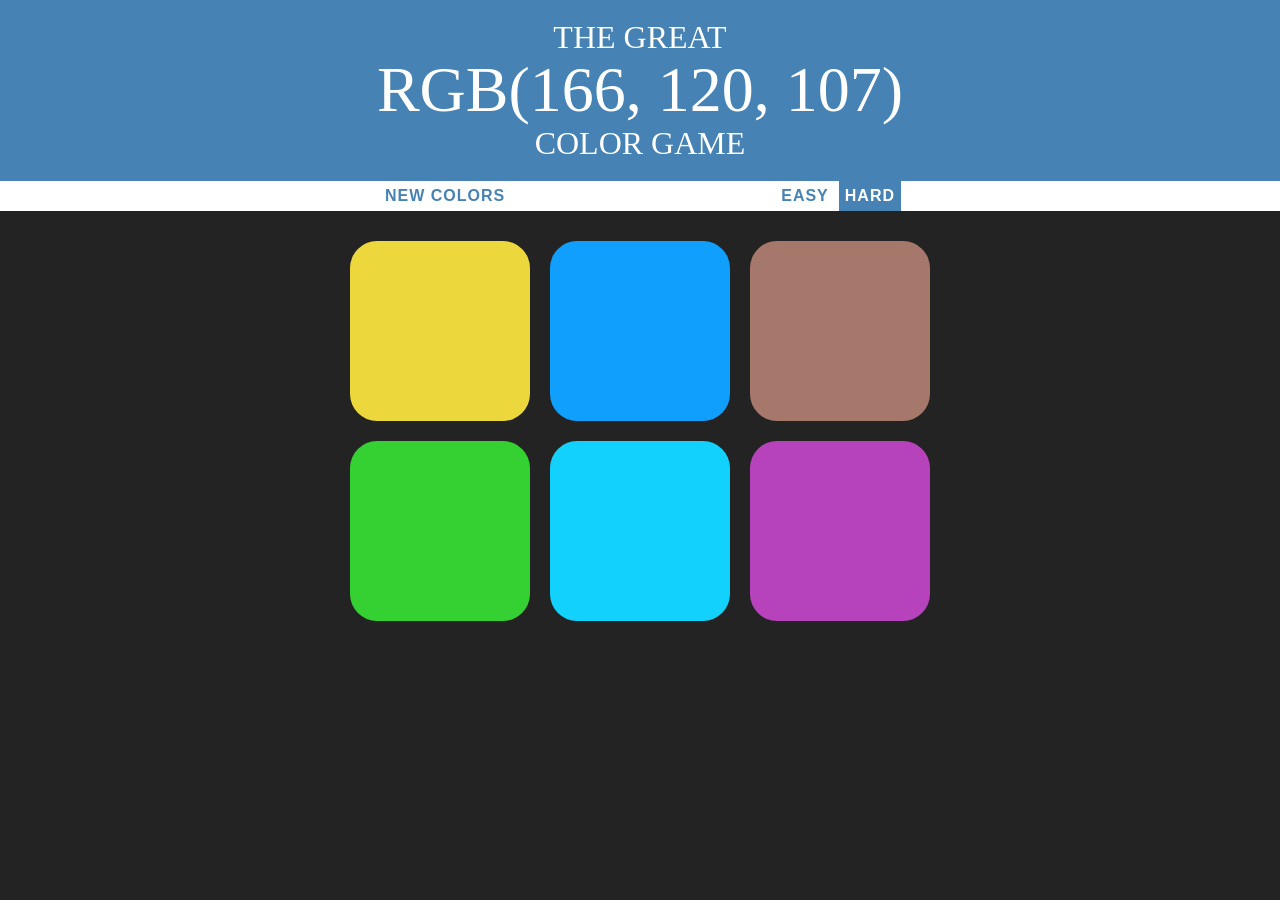
<file: j/ColorGame/colorGame.html>
<!DOCTYPE html>
<html>
<head>
	<title>Color Game</title>
	<link rel="stylesheet" type="text/css" href="colorGame.css">
</head>
<body>
<h1>
	The Great 
	<br>
	<span id="colorDisplay">RGB</span> 
	<br>
	Color Game
</h1>

<div id="stripe">
	<button id="reset">New Colors</button>
	<span id="message"></span>
	<button class="mode">Easy</button>
	<button class="mode selected">Hard</button>
</div>

	<div id="container">
		<div class="square"></div>
		<div class="square"></div>
		<div class="square"></div>
		<div class="square"></div>
		<div class="square"></div>
		<div class="square"></div>
	</div>

<script type="text/javascript" src="colorGame.js"></script>
</body>
</html>
</file>
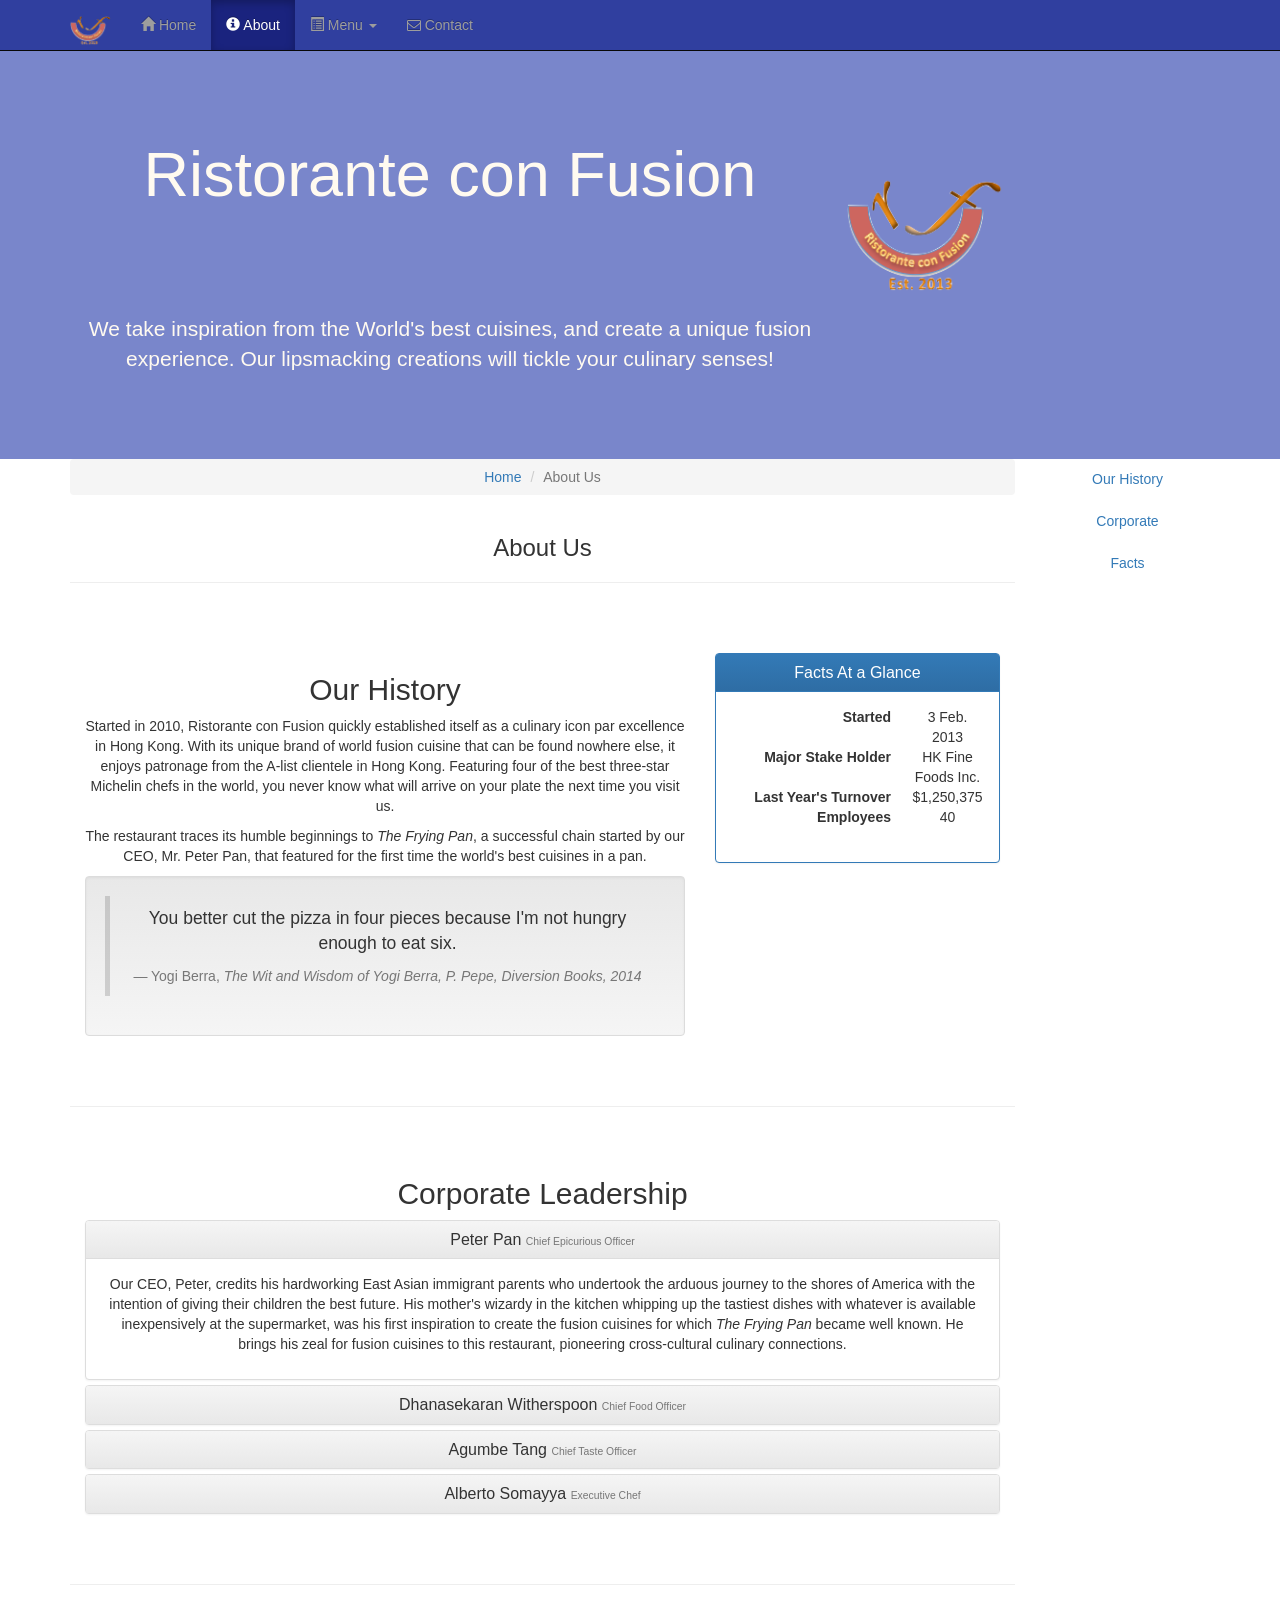
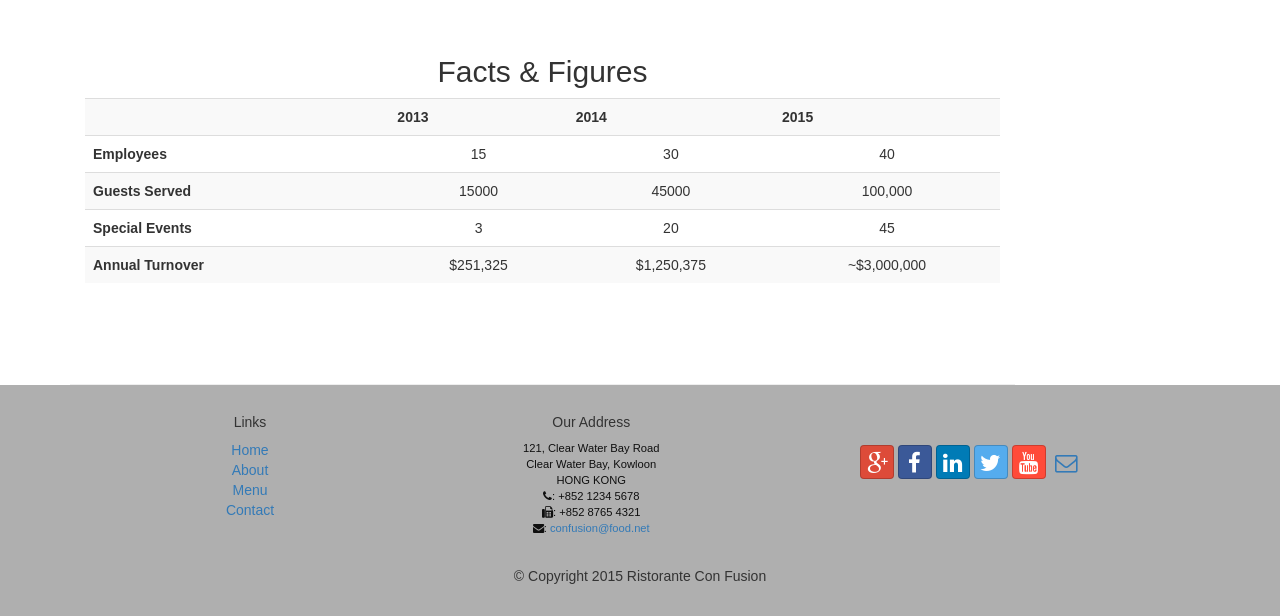
<file: j/conFusion/aboutus.html>
<!DOCTYPE html>
<html lang="en">

<head>
     <meta charset="utf-8">
    <meta http-equiv="X-UA-Compatible" content="IE=edge">
    <meta name="viewport" content="width=device-width, initial-scale=1">
    <!-- The above 3 meta tags *must* come first in the head; any other head 
         content must come *after* these tags -->
    <title>Ristorante Con Fusion: About Us</title>
        <!-- Bootstrap -->
    <link href="css/bootstrap.min.css" rel="stylesheet">
    <link href="css/bootstrap-theme.min.css" rel="stylesheet">
    <link href="css/font-awesome.min.css" rel="stylesheet">
    <link href="css/bootstrap-social.css" rel="stylesheet">
    <link href="css/mystyles.css" rel="stylesheet">

    <!-- HTML5 shim and Respond.js for IE8 support of HTML5 elements and media queries -->
    <!-- WARNING: Respond.js doesn't work if you view the page via file:// -->
    <!--[if lt IE 9]>
      <script src="https://oss.maxcdn.com/html5shiv/3.7.2/html5shiv.min.js"></script>
      <script src="https://oss.maxcdn.com/respond/1.4.2/respond.min.js"></script>
    <![endif]-->
</head>

<body data-spy="scroll" data-target="#myScrollspy" data-offset="200">
    <nav class="navbar navbar-inverse navbar-fixed-top" role="navigation">
        <div class="container">
            <div class="navbar-header">
                <button type="button" class="navbar-toggle collapsed" data-toggle="collapse" data-target="#navbar" aria-expanded="false" aria-controls="navbar">
                    <span class="sr-only">Toggle navigation</span>
                    <span class="icon-bar"></span>
                    <span class="icon-bar"></span>
                    <span class="icon-bar"></span>
                </button>
                <a class="navbar-brand" href="index.html"><img src="img/logo.png" height=30 width=41></a>
            </div>
            <div id="navbar" class="navbar-collapse collapse">
                <ul class="nav navbar-nav">
                    <li><a href="index.html"><span class="glyphicon glyphicon-home"
                         aria-hidden="true"></span> Home</a></li>
                    <li class="active"><a href="#"><span class="glyphicon glyphicon-info-sign"
                         aria-hidden="true"></span> About</a></li>
                    <li class="dropdown">
                        <a href="#" class="dropdown-toggle" data-toggle="dropdown"
                         role="button" aria-haspopup="true" aria-expanded="false">
                         <span class="glyphicon glyphicon-list-alt" aria-hidden="true"></span>
                         Menu <span class="caret"></span></a>
                        <ul class="dropdown-menu">
                            <li><a href="#">Appetizers</a></li>
                            <li><a href="#">Main Courses</a></li>
                            <li><a href="#">Desserts</a></li>
                            <li><a href="#">Drinks</a></li>
                            <li role="separator" class="divider"></li>
                            <li class="dropdown-header">Specials</li>
                            <li><a href="#">Lunch Buffet</a></li>
                            <li><a href="#">Weekend Brunch</a></li>
                        </ul>
                    </li>
                    <li><a href="contactus.html">
                        <i class="fa fa-envelope-o"></i>
                        Contact
                    </a></li>
                </ul>
            </div>
        </div>
    </nav>  
    <header class="jumbotron">

        <!-- Main component for a primary marketing message or call to action -->

        <div class="container">
            <div class="row row-header">
                <div class="col-xs-12 col-sm-8">
                    <h1>Ristorante con Fusion</h1>
                    <p style="padding:40px;"></p>
                    <p>We take inspiration from the World's best cuisines, and create a unique fusion experience. Our lipsmacking creations will tickle your culinary senses!</p>
                </div>
                <div class="col-xs-12 col-sm-2">
                    <p style="padding:20px;"></p>
                    <img src="img/logo.png" class="img-responsive">
                </div>
            </div>
        </div>
    </header>

    <div class="container">
        <div class="row">
        <div class="col-xs-12 col-sm-10">
        <div class="row">
            <div class="col-sm-12">
                <ol class="breadcrumb">
                  <li><a href="index.html">Home</a></li>
                  <li class="active">About Us</li>
                </ol>
            </div>
            <div class="col-sm-12">
               <h3>About Us</h3>
               <hr>
            </div>
        </div>
        
        <div id="history" class="row row-content">
            <div class="col-xs-12 col-sm-6 col-lg-8">
                <h2>Our History</h2>
                <p>Started in 2010, Ristorante con Fusion quickly established itself as a culinary icon par excellence in Hong Kong. With its unique brand of world fusion cuisine that can be found nowhere else, it enjoys patronage from the A-list clientele in Hong Kong.  Featuring four of the best three-star Michelin chefs in the world, you never know what will arrive on your plate the next time you visit us.</p>
                <p>The restaurant traces its humble beginnings to <em>The Frying Pan</em>, a successful chain started by our CEO, Mr. Peter Pan, that featured for the first time the world's best cuisines in a pan.</p>
                <div class="well">
                    <blockquote>
                        <p>You better cut the pizza in four pieces because
                            I'm not hungry enough to eat six.</p>
                        <footer>Yogi Berra,
                          <cite>The Wit and Wisdom of Yogi Berra,
                            P. Pepe, Diversion Books, 2014</cite>
                        </footer>
                    </blockquote>
                </div>
            </div>
            <div class="col-xs-12 col-sm-6 col-lg-4">
                <div class="panel panel-primary">
                    <div class="panel-heading">
                        <h3 class="panel-title">Facts At a Glance</h3>
                    </div>
                    <div class="panel-body">
                        <dl class="dl-horizontal">
                            <dt>Started</dt>
                            <dd>3 Feb. 2013</dd>
                            <dt>Major Stake Holder</dt>
                            <dd>HK Fine Foods Inc.</dd>
                            <dt>Last Year's Turnover</dt>
                            <dd>$1,250,375</dd>
                            <dt>Employees</dt>
                            <dd>40</dd>
                       </dl>
                    </div>
                </div>
            </div>
            <div>
                <p style="padding:20px;"></p>
            </div>
        </div>


        <div id="corporate" class="row row-content">
            <div class="col-xs-12">
                <h2>Corporate Leadership</h2>
                <div class="panel-group" id="accordion" role="tablist" aria-multiselectable="true">
                    <div class="panel panel-default">
                        <div class="panel-heading" role="tab" id="headingPeter">
                            <h3 class="panel-title">
                                <a role="button" data-toggle="collapse"
                                   data-parent="#accordion" href="#peter"
                                   aria-expanded="true" aria-controls="peter">
                                    Peter Pan <small>Chief Epicurious Officer</small></a>
                            </h3>
                        </div>
                        <div role="tabpanel" class="panel-collapse collapse in"
                             id="peter" aria-labelledby="headingPeter">
                            <div class="panel-body">
                                <p>Our CEO, Peter, credits his hardworking East Asian immigrant parents who undertook the arduous journey to the shores of America with the intention of giving their children the best future. His mother's wizardy in the kitchen whipping up the tastiest dishes with whatever is available inexpensively at the supermarket, was his first inspiration to create the fusion cuisines for which <em>The Frying Pan</em> became well known. He brings his zeal for fusion cuisines to this restaurant, pioneering cross-cultural culinary connections.</p>
                            </div>
                        </div>
                    </div>
                    <div class="panel panel-default">
                        <div class="panel-heading" role="tab" id="headingDanny">
                            <h3 class="panel-title">
                                <a class="collapsed" role="button" data-toggle="collapse"
                                   data-parent="#accordion" href="#danny"
                                   aria-expanded="true" aria-controls="danny">
                                    Dhanasekaran Witherspoon <small>Chief Food Officer</small>
                                </a>
                            </h3>
                        </div>
                        <div role="tabpanel" class="panel-collapse collapse"
                             id="danny" aria-labelledby="headingDanny">
                            <div class="panel-body">
                                <p>Our CFO, Danny, as he is affectionately referred to by his colleagues, comes from a long established family tradition in farming and produce. His experiences growing up on a farm in the Australian outback gave him great appreciation for varieties of food sources. As he puts it in his own words, <em>Everything that runs, wins, and everything that stays, pays!</em></p>
                            </div>
                        </div>
                    </div>
                    <div class="panel panel-default">
                        <div class="panel-heading" role="tab" id="headingAgumbe">
                            <h3 class="panel-title">
                                <a class="collapsed" role="button" data-toggle="collapse"
                                   data-parent="#accordion" href="#agumbe"
                                   aria-expanded="true" aria-controls="agumbe">
                                    Agumbe Tang <small>Chief Taste Officer</small></a>
                            </h3>
                        </div>
                        <div role="tabpanel" class="panel-collapse collapse"
                             id="agumbe" aria-labelledby="headingAgumbe">
                            <div class="panel-body">
                                <p>Blessed with the most discerning gustatory sense, Agumbe, our CFO, personally ensures that every dish that we serve meets his exacting tastes. Our chefs dread the tongue lashing that ensues if their dish does not meet his exacting standards. He lives by his motto, <em>You click only if you survive my lick.</em></p>
                            </div>
                        </div>
                    </div>
                    <div class="panel panel-default">
                        <div class="panel-heading" role="tab" id="headingAlberto">
                            <h3 class="panel-title">
                                <a class="collapsed" role="button" data-toggle="collapse"
                                   data-parent="#accordion" href="#alberto"
                                   aria-expanded="true" aria-controls="alberto">
                                    Alberto Somayya <small>Executive Chef</small></a>
                            </h3>
                        </div>
                        <div role="tabpanel" class="panel-collapse collapse"
                             id="alberto" aria-labelledby="headingAlberto">
                            <div class="panel-body">
                                <p>Award winning three-star Michelin chef with wide International experience having worked closely with whos-who in the culinary world, he specializes in creating mouthwatering Indo-Italian fusion experiences. He says, <em>Put together the cuisines from the two craziest cultures, and you get a winning hit! Amma Mia!</em></p>
                            </div>
                        </div>
                    </div>
                </div>
            </div>
             <div>
                <p style="padding:20px;"></p>
            </div>
       </div>
       <div id="facts" class="row row-content">
            <div class="col-xs-12">
                <h2>Facts &amp; Figures</h2>
                <div class="table-responsive">
                <table class="table table-striped">
                    <tr>
                        <td>&nbsp;</td>
                        <th>2013</th>
                        <th>2014</th>
                        <th>2015</th>
                    </tr>
                    <tr>
                        <th>Employees</th>
                        <td>15</td>
                        <td>30</td>
                        <td>40</td>
                    </tr>
                    <tr>
                        <th>Guests Served</th>
                        <td>15000</td>
                        <td>45000</td>
                        <td>100,000</td>
                    </tr>
                    <tr>
                        <th>Special Events</th>
                        <td>3</td>
                        <td>20</td>
                        <td>45</td>
                    </tr>
                    <tr>
                        <th>Annual Turnover</th>
                        <td>$251,325</td>
                        <td>$1,250,375</td>
                        <td>~$3,000,000</td>
                    </tr>
                </table>
                </div>
            </div>
             <div>
                <p style="padding:20px;"></p>
            </div>
       </div>
        </div>
        <nav class="hidden-xs col-sm-2" id="myScrollspy">
            <ul class="nav nav-pills nav-stacked" data-spy="affix" data-offset-top="400">
                <li><a href="#history">Our History</a></li>
                <li><a href="#corporate">Corporate</a></li>
                <li><a href="#facts">Facts</a></li>
            </ul>
        </nav>
        </div>
    </div>

    <footer class="row-footer">
        <div class="container">
            <div class="row">             
                <div class="col-xs-5 col-xs-offset-1 col-sm-2 col-sm-offset-1">
                    <h5>Links</h5>
                    <ul class="list-unstyled">
                        <li><a href="#">Home</a></li>
                        <li><a href="#">About</a></li>
                        <li><a href="#">Menu</a></li>
                        <li><a href="#">Contact</a></li>
                    </ul>
                </div>
                <div class="col-xs-6 col-sm-5">
                    <h5>Our Address</h5>
                    <address>
		              121, Clear Water Bay Road<br>
		              Clear Water Bay, Kowloon<br>
		              HONG KONG<br>
		              <i class="fa fa-phone"></i>: +852 1234 5678<br>
		              <i class="fa fa-fax"></i>: +852 8765 4321<br>
		              <i class="fa fa-envelope"></i>: 
                        <a href="mailto:confusion@food.net">confusion@food.net</a>
		           </address>
                </div>
                <div class="col-xs-12 col-sm-4">
                    <div class="nav navbar-nav" style="padding: 40px 10px;">
                        <a class="btn btn-social-icon btn-google-plus" href="http://google.com/+"><i class="fa fa-google-plus"></i></a>
                        <a class="btn btn-social-icon btn-facebook" href="http://www.facebook.com/profile.php?id="><i class="fa fa-facebook"></i></a>
                        <a class="btn btn-social-icon btn-linkedin" href="http://www.linkedin.com/in/"><i class="fa fa-linkedin"></i></a>
                        <a class="btn btn-social-icon btn-twitter" href="http://twitter.com/"><i class="fa fa-twitter"></i></a>
                        <a class="btn btn-social-icon btn-youtube" href="http://youtube.com/"><i class="fa fa-youtube"></i></a>
                        <a class="btn btn-social-icon" href="mailto:"><i class="fa fa-envelope-o"></i></a>
                    </div>
                </div>
                <div class="col-xs-12">
                    <p style="padding:10px;"></p>
                    <p align=center>© Copyright 2015 Ristorante Con Fusion</p>
                </div>
            </div>
        </div>
    </footer>
    <!-- jQuery (necessary for Bootstrap's JavaScript plugins) -->
    <script src="https://ajax.googleapis.com/ajax/libs/jquery/1.11.3/jquery.min.js"></script>
    <!-- Include all compiled plugins (below), or include individual files as needed -->
    <script src="js/bootstrap.min.js"></script>
</body>

</html>
</file>
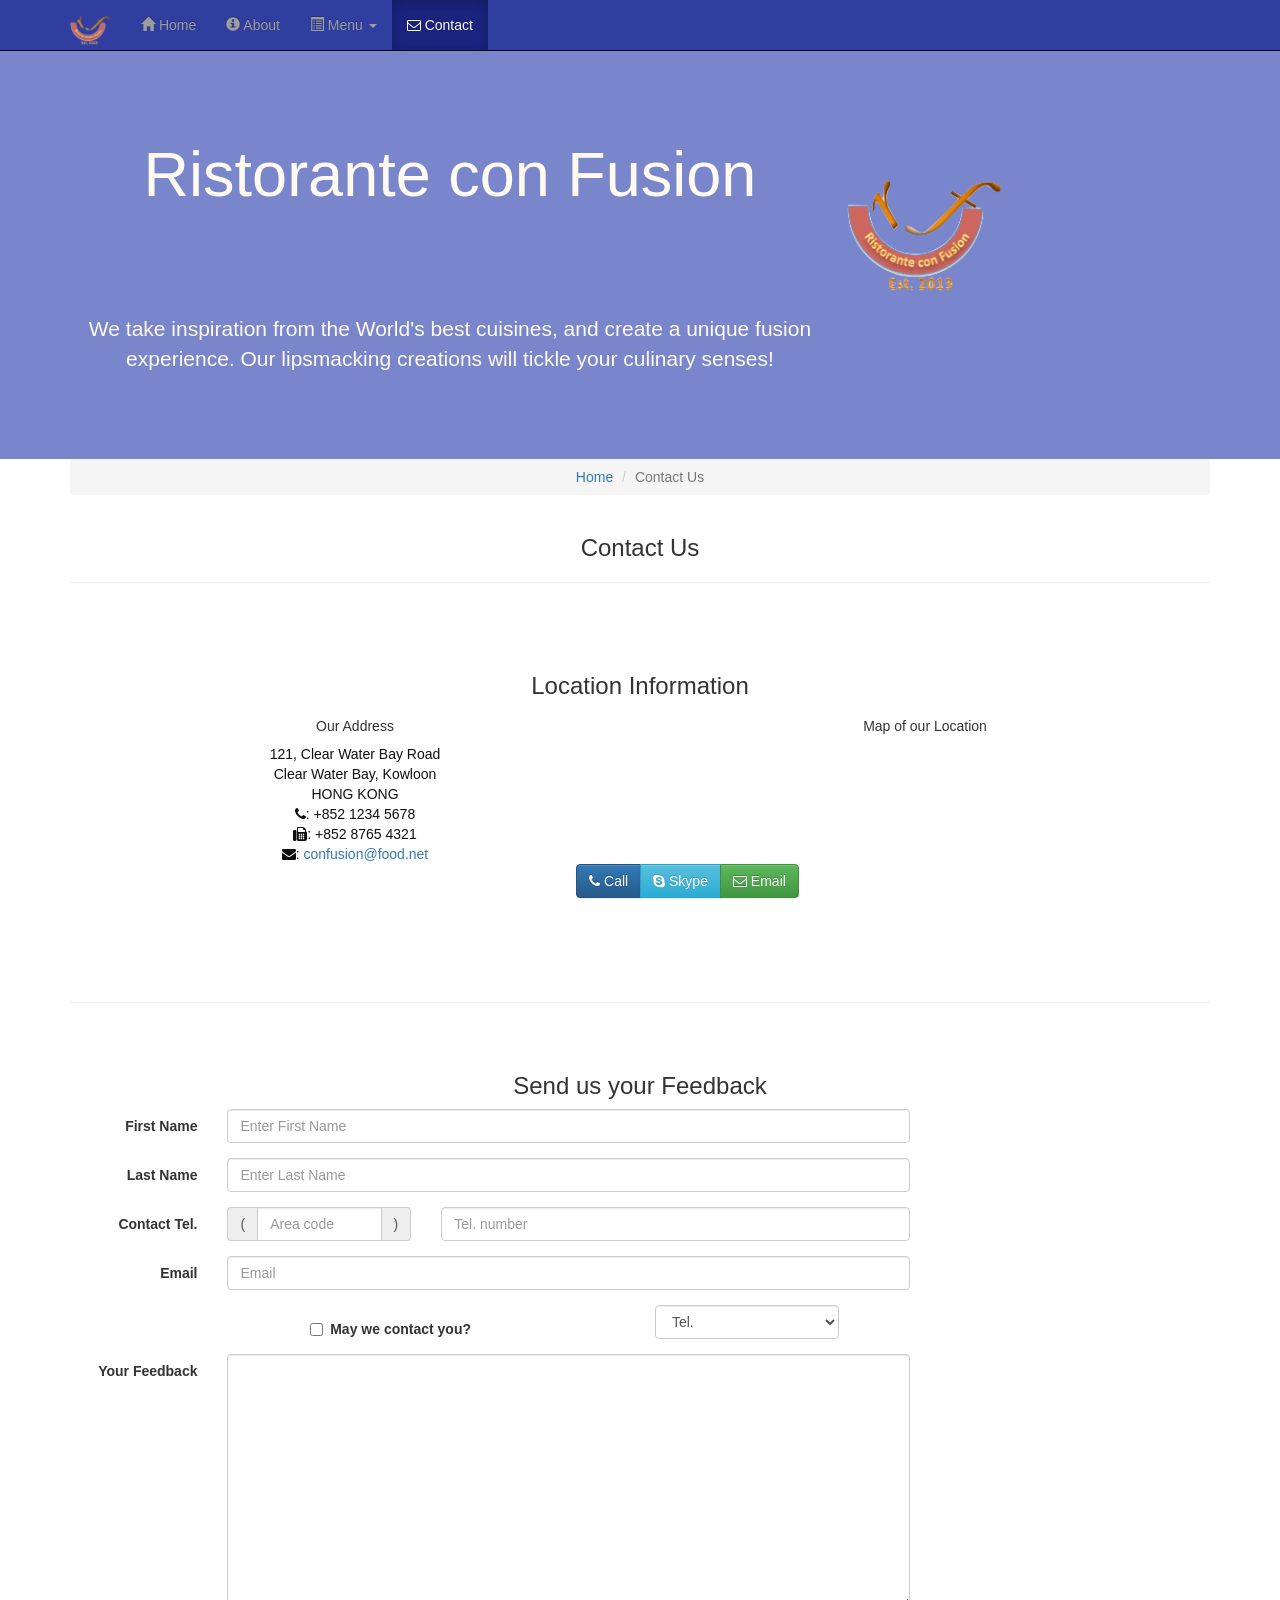
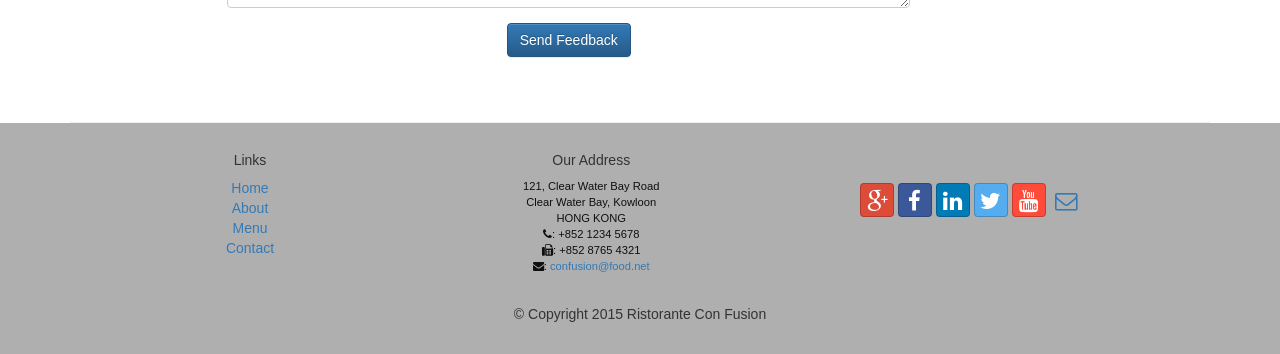
<file: j/conFusion/contactus.html>
<!DOCTYPE html>
<html lang="en">

<head>
     <meta charset="utf-8">
    <meta http-equiv="X-UA-Compatible" content="IE=edge">
    <meta name="viewport" content="width=device-width, initial-scale=1">
    <!-- The above 3 meta tags *must* come first in the head; any other head 
         content must come *after* these tags -->
    <title>Ristorante Con Fusion: About Us</title>
        <!-- Bootstrap -->
    <link href="css/bootstrap.min.css" rel="stylesheet">
    <link href="css/bootstrap-theme.min.css" rel="stylesheet">
    <link href="css/font-awesome.min.css" rel="stylesheet">
    <link href="css/bootstrap-social.css" rel="stylesheet">
    <link href="css/mystyles.css" rel="stylesheet">

    <!-- HTML5 shim and Respond.js for IE8 support of HTML5 elements and media queries -->
    <!-- WARNING: Respond.js doesn't work if you view the page via file:// -->
    <!--[if lt IE 9]>
      <script src="https://oss.maxcdn.com/html5shiv/3.7.2/html5shiv.min.js"></script>
      <script src="https://oss.maxcdn.com/respond/1.4.2/respond.min.js"></script>
    <![endif]-->
</head>

<body>
    <nav class="navbar navbar-inverse navbar-fixed-top" role="navigation">
        <div class="container">
            <div class="navbar-header">
                <button type="button" class="navbar-toggle collapsed" data-toggle="collapse" data-target="#navbar" aria-expanded="false" aria-controls="navbar">
                    <span class="sr-only">Toggle navigation</span>
                    <span class="icon-bar"></span>
                    <span class="icon-bar"></span>
                    <span class="icon-bar"></span>
                </button>
                <a class="navbar-brand" href="index.html"><img src="img/logo.png" height=30 width=41></a>
            </div>
            <div id="navbar" class="navbar-collapse collapse">
                <ul class="nav navbar-nav">
                    <li><a href="index.html"><span class="glyphicon glyphicon-home"
                         aria-hidden="true"></span> Home</a></li>
                    <li><a href="aboutus.html">
                        <span class="glyphicon glyphicon-info-sign"
                         aria-hidden="true"></span> About</a></li>
                    <li class="dropdown">
                        <a href="#" class="dropdown-toggle" data-toggle="dropdown"
                         role="button" aria-haspopup="true" aria-expanded="false"> 
                         <span class="glyphicon glyphicon-list-alt" aria-hidden="true"></span>
                         Menu <span class="caret"></span></a>
                        <ul class="dropdown-menu">
                            <li><a href="#">Appetizers</a></li>
                            <li><a href="#">Main Courses</a></li>
                            <li><a href="#">Desserts</a></li>
                            <li><a href="#">Drinks</a></li>
                            <li role="separator" class="divider"></li>
                            <li class="dropdown-header">Specials</li>
                            <li><a href="#">Lunch Buffet</a></li>
                            <li><a href="#">Weekend Brunch</a></li>
                        </ul>
                    </li>
                    <li class="active"><a href="#">
                        <i class="fa fa-envelope-o"></i>
                        Contact
                    </a></li>
                </ul>
            </div>
        </div>
    </nav>  
    <header class="jumbotron">

        <!-- Main component for a primary marketing message or call to action -->

        <div class="container">
            <div class="row row-header">
                <div class="col-xs-12 col-sm-8">
                    <h1>Ristorante con Fusion</h1>
                    <p style="padding:40px;"></p>
                    <p>We take inspiration from the World's best cuisines, and create a unique fusion experience. Our lipsmacking creations will tickle your culinary senses!</p>
                </div>
                <div class="col-xs-12 col-sm-2">
                    <p style="padding:20px;"></p>
                    <img src="img/logo.png" class="img-responsive">
                </div>
            </div>
        </div>
    </header>

    <div class="container">
        <div class="row">
            <div class="col-xs-12">
               <ul class="breadcrumb">
                   <li><a href="index.html">Home</a></li>
                   <li class="active">Contact Us</li>
               </ul>
            </div>
            <div class="col-xs-12">
               <h3>Contact Us</h3>
               <hr>
            </div>
        </div>
        
        <div class="row row-content">
           <div class="col-xs-12">
              <h3>Location Information</h3> 
           </div>
            <div class="col-xs-12 col-sm-4 col-sm-offset-1">
                   <h5>Our Address</h5>
                    <address style="font-size: 100%">
		              121, Clear Water Bay Road<br>
		              Clear Water Bay, Kowloon<br>
		              HONG KONG<br>
		              <i class="fa fa-phone"></i>: +852 1234 5678<br>
		              <i class="fa fa-fax"></i>: +852 8765 4321<br>
		              <i class="fa fa-envelope"></i>: 
                        <a href="mailto:confusion@food.net">confusion@food.net</a>
		           </address>
            </div>
            <div class="col-xs-12 col-sm-6 col-sm-offset-1">
                <h5>Map of our Location</h5>
            </div>
            <div class="col-xs-12 col-sm-11 col-sm-offset-1">
                <div class="btn-group" role="group" aria-label="...">
                    <a type="button" class="btn btn-primary" href="tel:+85212345678"><i class="fa fa-phone"></i> Call</a>
                    <a type="button" class="btn btn-info"><i class="fa fa-skype"></i> Skype</a>
                    <a type="button" class="btn btn-success" href="mailto:confusion@food.net"><i class="fa fa-envelope-o"></i> Email</a>
                </div>
            </div>
        </div>

        <div class="row row-content">
           <div class="col-xs-12">
              <h3>Send us your Feedback</h3> 
           </div>
            <div class="col-xs-12 col-sm-9">
                <form class="form-horizontal" role="form">
                    <div class="form-group">
                        <label for="firstname" class="col-sm-2 control-label">First Name</label>                        <div class="col-sm-10">
                        <input type="text" class="form-control" id="firstname" name="firstname" placeholder="Enter First Name">
                        </div>
                    </div>
                    <div class="form-group">
                        <label for="lastname" class="col-sm-2 control-label">Last Name</label>
                        <div class="col-sm-10">
                            <input type="text" class="form-control" id="lastname" name="lastname" placeholder="Enter Last Name">
                        </div>
                    </div>
                    <div class="form-group">
                        <label for="telnum" class="col-xs-12 col-sm-2 control-label">Contact Tel.</label>
                        <div class="col-xs-5 col-sm-4 col-md-3">
                            <div class="input-group">
                                <div class="input-group-addon">(</div>
                                    <input type="tel" class="form-control" id="areacode" name="areacode" placeholder="Area code">
                                <div class="input-group-addon">)</div>
                            </div>
                        </div>
                        <div class="col-xs-7 col-sm-6 col-md-7">
                                    <input type="tel" class="form-control" id="telnum" name="telnum" placeholder="Tel. number">
                        </div>
                    </div>
                    <div class="form-group">
                        <label for="emailid" class="col-sm-2 control-label">Email</label>
                        <div class="col-sm-10">
                            <input type="email" class="form-control" id="emailid" name="emailid" placeholder="Email">
                        </div>
                    </div>
                    <div class="form-group">
                       <div class="checkbox col-sm-5 col-sm-offset-2">
                            <label class="checkbox-inline">
                                <input type="checkbox" name="approve" value="">
                                <strong>May we contact you?</strong>
                            </label>
                        </div>
                        <div class="col-sm-3 col-sm-offset-1">
                            <select class="form-control">
                                <option>Tel.</option>
                                <option>Email</option>
                            </select>
                        </div>
                    </div>
                    <div class="form-group">
                        <label for="feedback" class="col-sm-2 control-label">Your Feedback</label>
                        <div class="col-sm-10">
                            <textarea class="form-control" id="feedback" name="feedback" rows="12"></textarea>
                        </div>
                    </div>
                    <div class="form-group">
                        <div class="col-sm-offset-2 col-sm-10">
                            <button type="submit" class="btn btn-primary">Send Feedback</button>
                        </div>
                    </div>
                </form>
            </div>
             <div class="col-xs-12 col-sm-3">
                <p style="padding:20px;"></p>
            </div>
       </div>

    </div>

    <footer class="row-footer">
        <div class="container">
            <div class="row">             
                <div class="col-xs-5 col-xs-offset-1 col-sm-2 col-sm-offset-1">
                    <h5>Links</h5>
                    <ul class="list-unstyled">
                        <li><a href="#">Home</a></li>
                        <li><a href="#">About</a></li>
                        <li><a href="#">Menu</a></li>
                        <li><a href="#">Contact</a></li>
                    </ul>
                </div>
                <div class="col-xs-6 col-sm-5">
                    <h5>Our Address</h5>
                    <address>
		              121, Clear Water Bay Road<br>
		              Clear Water Bay, Kowloon<br>
		              HONG KONG<br>
		              <i class="fa fa-phone"></i>: +852 1234 5678<br>
		              <i class="fa fa-fax"></i>: +852 8765 4321<br>
		              <i class="fa fa-envelope"></i>: 
                        <a href="mailto:confusion@food.net">confusion@food.net</a>
		           </address>
                </div>
                <div class="col-xs-12 col-sm-4">
                    <div class="nav navbar-nav" style="padding: 40px 10px;">
                        <a class="btn btn-social-icon btn-google-plus" href="http://google.com/+"><i class="fa fa-google-plus"></i></a>
                        <a class="btn btn-social-icon btn-facebook" href="http://www.facebook.com/profile.php?id="><i class="fa fa-facebook"></i></a>
                        <a class="btn btn-social-icon btn-linkedin" href="http://www.linkedin.com/in/"><i class="fa fa-linkedin"></i></a>
                        <a class="btn btn-social-icon btn-twitter" href="http://twitter.com/"><i class="fa fa-twitter"></i></a>
                        <a class="btn btn-social-icon btn-youtube" href="http://youtube.com/"><i class="fa fa-youtube"></i></a>
                        <a class="btn btn-social-icon" href="mailto:"><i class="fa fa-envelope-o"></i></a>
                    </div>
                </div>
                <div class="col-xs-12">
                    <p style="padding:10px;"></p>
                    <p align=center>© Copyright 2015 Ristorante Con Fusion</p>
                </div>
            </div>
        </div>
    </footer>
    <!-- jQuery (necessary for Bootstrap's JavaScript plugins) -->
    <script src="https://ajax.googleapis.com/ajax/libs/jquery/1.11.3/jquery.min.js"></script>
    <!-- Include all compiled plugins (below), or include individual files as needed -->
    <script src="js/bootstrap.min.js"></script>
</body>

</html>
</file>
<file: j/ColorGame/colorGame.css>
body {
	background-color: #232323;
	margin: 0;
	font-family: "Montserrat", "Avenir";
}

.square {
	width: 30%;
	background: purple;
	padding-bottom: 30%;
	float: left;
	margin: 1.66%;
	border-radius: 15%;
	transition: background 0.6s;
	-webkit-transition: background 0.6s;
	-moz-transition: background 0.6s;
}

#container {
	margin: 20px auto;
	max-width: 600px;
}

h1 {
	text-align: center;
	line-height: 1.1;
	font-weight: normal;
	color: white;
	background: steelblue;
	margin: 0;
	text-transform: uppercase;
	padding: 20px 0;
}

#colorDisplay {
	font-size: 200%;
}

#message {
	display: inline-block;
	width: 20%;
}

#stripe {
	background: white;
	height: 30px;
	text-align: center;
	color: black;
}

.selected {
	color: white;
	background: steelblue;
}

button {
	border: none;
	background: none;
	text-transform: uppercase;
	height: 100%;
	font-weight: 700;
	color: steelblue;
	letter-spacing: 1px;
	font-size: inherit;
	transition: all 0.3s;
	-webkit-transition: all 0.3s;
	-moz-transition: all 0.3s;
	outline: none;
}

button:hover {
	color: white;
	background: steelblue;
}
</file>
<file: j/conFusion/css/mystyles.css>
.row-header {
  margin: 0px auto;
  padding: 0px 0px;
}
.row-content {
  margin: 0px auto;
  padding: 50px 0px;
  border-bottom: 1px ridge;
  min-height: 400px;
}
.row-footer {
  margin: 0px auto;
  padding: 20px 0px;
  background-color: #AfAfAf;
}
.jumbotron {
  margin: 0px auto;
  padding: 70px 30px;
  background: #7986CB;
  color: floralwhite;
}
.carousel {
  background: #1a237e;
}
.carousel .item {
  height: 300px;
}
.carousel .item img {
  left: 0;
  min-height: 300px;
  position: absolute;
  top: 0;
}
.navbar-inverse {
  background: #303f9f;
  color: #ffffff;
}
.navbar-inverse .navbar-nav > .active > a {
  background: #1a237e;
  color: #ffffff;
}
.navbar-inverse .navbar-nav > .active > a:hover {
  background: #1a237e;
  color: #ffffff;
}
.navbar-inverse .navbar-nav > .active > a:focus {
  background: #1a237e;
  color: #ffffff;
}
.navbar-inverse .navbar-nav > .open > a {
  background: #1a237e;
  color: #ffffff;
}
.navbar-inverse .navbar-nav > .open > a:hover {
  background: #1a237e;
  color: #ffffff;
}
.navbar-inverse .navbar-nav > .open > a:focus {
  background: #1a237e;
  color: #ffffff;
}
.navbar-inverse .navbar-nav .open .dropdown-menu > li > a {
  background-color: #303f9f;
  color: #eeeeee;
}
.navbar-inverse .navbar-nav .open .dropdown-menu > li > a:hover {
  color: #000000;
}
.navbar-inverse .navbar-nav .open .dropdown-menu {
  background-color: #303f9f;
  color: #eeeeee;
}
address {
  color: #0f0f0f;
  font-size: 80%;
  margin: 0px;
}
body {
  text-align: center;
  padding: 50px 0px 0px 0px;
  z-index: 0;
}
.tab-content {
  border-bottom: 1px solid #dddddd;
  border-left: 1px solid #dddddd;
  border-right: 1px solid #dddddd;
  padding: 10px;
}
.affix {
  top: 100px;
}
#carouselButtons {
  bottom: 0px;
  position: absolute;
  right: 0px;
}
</file>
